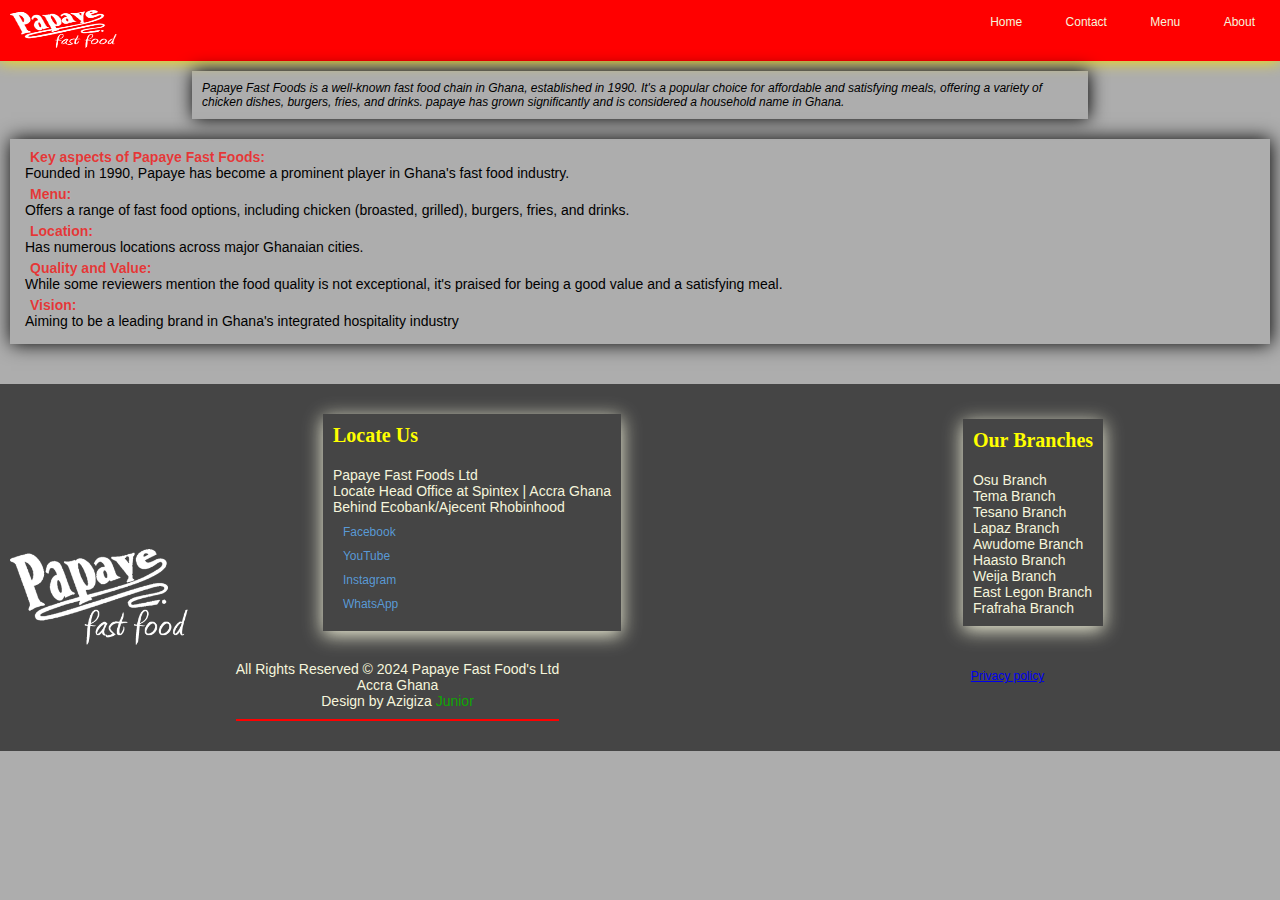
<file: about.html>
<!DOCTYPE html>
<html lang="en">
<head>
    <meta charset="UTF-8">
    <meta name="viewport" content="width=device-width, initial-scale=1.0">
    <title>About Us</title>
    <link rel="stylesheet" href="styles.css">
</head>
<body>
    <header>
        <div class="head-image">
            <img src="w-logo.png" alt="papaye Fast Food">
        </div>
        <div class="navigate">
            <ul>
                <li><a href="index.html">Home</a></li>
                <li><a href="contact.html">Contact</a></li>
                <li><a href="#Menu">Menu</a>
                <ul class="dropdn">
                    <li><a href="rice.html">Rice</a></li>
                    <li><a href="burgger.html">Burgger</a></li>
                    <li><a href="chiken.html">Chiken</a></li>
                    <li><a href="drinks.html">Drinks</a></li>
                    <li><a href="fish.html">Fish</a></li>
                    <li><a href="chips.html">Chips</a></li>
                </ul>
                </li>
                <li><a href="about.html">About</a></li>
                </ul>
                </li>
            </ul>
        </div>
        <!-- <div class="search">
            <input type="search" name="search" id="search">
            <button>Search</button>
        </div> -->
    </header>

     <!--<div class="hero">
        <div class="hero-container">
            <h1>Papaye Fast Food Ltd</h1>
        <p>Ghana's Total Food Care Company</p>
        <button><a href="form.html">Get Intouch</a></button>
        </div>
    </div>-->

<div class="homepage">
    <div class="home-contn">
        <i>Papaye Fast Foods is a well-known fast food chain in Ghana, established in 1990. 
        It's a popular choice for affordable and satisfying meals, offering a variety of chicken dishes, 
        burgers, fries, and drinks. papaye
         has grown significantly and is considered a household name in Ghana. </div>
        </i> 
</div>
   
    <div class="home-contn">
    <b>Key aspects of Papaye Fast Foods:</b>
    <p>Founded in 1990, Papaye has become a prominent player in Ghana's fast food industry. </p>
    <b>Menu:</b>
    <p>Offers a range of fast food options, including chicken (broasted, grilled), burgers, fries, and drinks. </p>
    <b>Location:</b>
    <p>Has numerous locations across major Ghanaian cities. </p>
    <b>Quality and Value:</b>
    <p>While some reviewers mention the food quality is not exceptional, it's praised for being a good value and a satisfying meal. </p>
    <b>Vision:</b>
    <p>Aiming to be a leading brand in Ghana's integrated hospitality industry</p>
</div>
</div>










    <footer>
        <div class="footer-container">
            <h3>Locate Us</h3>
            <p>Papaye Fast Foods Ltd </p>
                <p>Locate Head Office at Spintex | Accra Ghana</p>
                <p>Behind Ecobank/Ajecent Rhobinhood</p>
                <div class="social-links">
                    <li><a href="#">Facebook</a></li>
                    <li><a href="#">YouTube</a></li>
                    <li><a href="#">Instagram</a></li>
                    <li><a href="#">WhatsApp</a></li>
                </div>
        </div>
       
        <div class="footer-container">
            <h3>Our Branches</h3>
                <p>Osu Branch </p>
                <p>Tema Branch</p>
                <p>Tesano Branch</p>
                <p>Lapaz Branch</p>
                <p>Awudome Branch</p>
                <p>Haasto Branch</p>
                <p>Weija Branch</p>
                <p>East Legon Branch</p>
                <p>Frafraha Branch</p>
        </div>
        <div class="foot-img">
            <img src="w-logo.png" alt="papaye Fast Food">
        </div>
        
        <div class="foot-cont">
            <center>
            <p>All Rights Reserved &copy; 2024 Papaye Fast Food's Ltd</p>
            <p>Accra Ghana</p>
            <p>Design by Azigiza <span>Junior</span> </p>
        </center>
        </div>

        <div class="privacy">
            <a href="privacy.html">Privacy policy</a>
        </div>
    </footer>
    </footer>




</body>
</html>
</file>
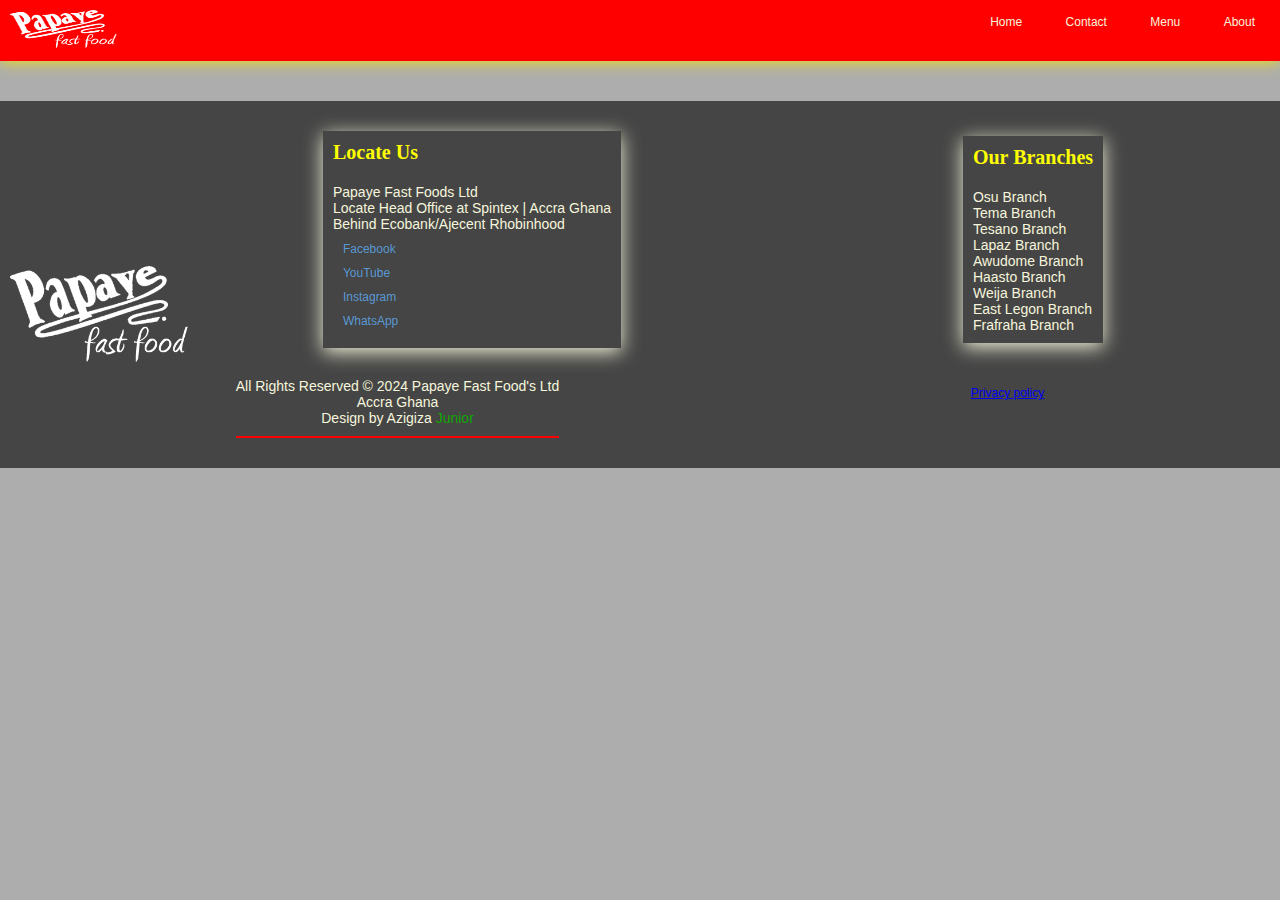
<file: burgger.html>
<!DOCTYPE html>
<html lang="en">
<head>
    <meta charset="UTF-8">
    <meta name="viewport" content="width=device-width, initial-scale=1.0">
    <title>Papaye Fast Food</title>
    <link rel="stylesheet" href="styles.css">
</head>
<body>
    <header>
        <div class="head-image">
            <img src="w-logo.png" alt="papaye Fast Food">
        </div>
        <div class="navigate">
            <ul>
                <li><a href="index.html">Home</a></li>
                <li><a href="contact.html">Contact</a></li>
                <li><a href="#Menu">Menu</a>
                <ul class="dropdn">
                    <li><a href="rice.html">Rice</a></li>
                    <li><a href="burgger.html">Burgger</a></li>
                    <li><a href="chiken.html">Chiken</a></li>
                    <li><a href="drinks.html">Drinks</a></li>
                    <li><a href="fish.html">Fish</a></li>
                    <li><a href="chips.html">Chips</a></li>
                </ul>
                </li>
                <li><a href="about.html">About</a></li>
            </ul>
        </div>
        <!-- <div class="search">
            <input type="search" name="search" id="search">
            <button>Search</button>
        </div> -->
    </header>

   <!-- <div class="hero">
        <div class="hero-container">
            <h1>Papaye Fast Food Ltd</h1>
        <p>Ghana's Total Food Care Company</p>
        <button><a href="form.html">Get Intouch</a></button>
        </div>
    </div>-->










    <footer>
        <div class="footer-container">
            <h3>Locate Us</h3>
            <p>Papaye Fast Foods Ltd </p>
                <p>Locate Head Office at Spintex | Accra Ghana</p>
                <p>Behind Ecobank/Ajecent Rhobinhood</p>
                <div class="social-links">
                    <li><a href="#">Facebook</a></li>
                    <li><a href="#">YouTube</a></li>
                    <li><a href="#">Instagram</a></li>
                    <li><a href="#">WhatsApp</a></li>
                </div>
        </div>
       
        <div class="footer-container">
            <h3>Our Branches</h3>
                <p>Osu Branch </p>
                <p>Tema Branch</p>
                <p>Tesano Branch</p>
                <p>Lapaz Branch</p>
                <p>Awudome Branch</p>
                <p>Haasto Branch</p>
                <p>Weija Branch</p>
                <p>East Legon Branch</p>
                <p>Frafraha Branch</p>
        </div>
        <div class="foot-img">
            <img src="w-logo.png" alt="papaye Fast Food">
        </div>
        
        <div class="foot-cont">
            <center>
            <p>All Rights Reserved &copy; 2024 Papaye Fast Food's Ltd</p>
            <p>Accra Ghana</p>
            <p>Design by Azigiza <span>Junior</span> </p>
        </center>
        </div>

        <div class="privacy">
            <a href="privacy.html">Privacy policy</a>
        </div>
    </footer>
    </footer>




</body>
</html>
</file>
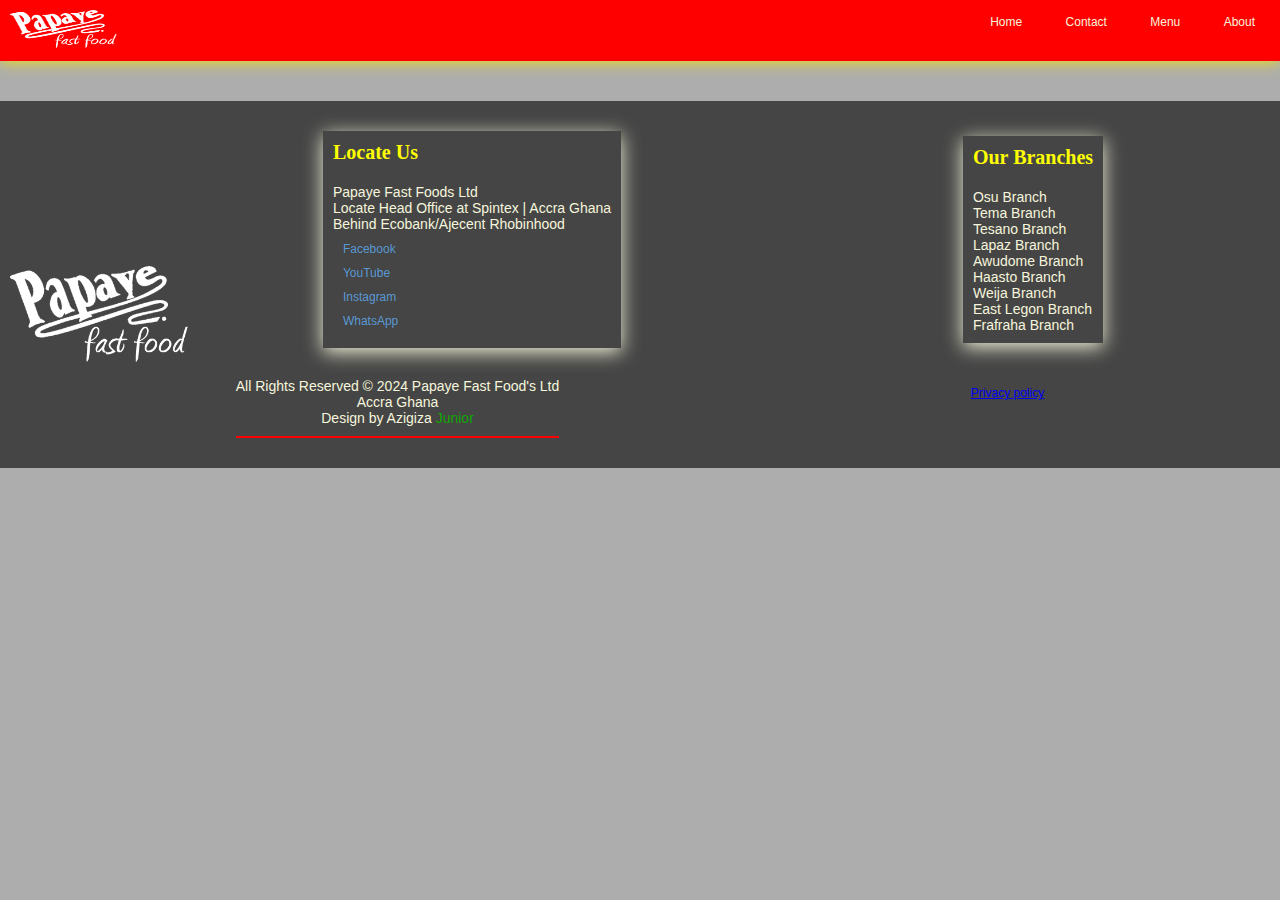
<file: chiken.html>
<!DOCTYPE html>
<html lang="en">
<head>
    <meta charset="UTF-8">
    <meta name="viewport" content="width=device-width, initial-scale=1.0">
    <title>Chiken papaye</title>
     <link rel="stylesheet" href="styles.css">
</head>
<body>
    <header>
        <div class="head-image">
            <img src="w-logo.png" alt="papaye Fast Food">
        </div>
        <div class="navigate">
            <ul>
                <li><a href="index.html">Home</a></li>
                <li><a href="contact.html">Contact</a></li>
                <li><a href="#Menu">Menu</a>
                <ul class="dropdn">
                    <li><a href="rice.html">Rice</a></li>
                    <li><a href="burgger.html">Burgger</a></li>
                    <li><a href="chiken.html">Chiken</a></li>
                    <li><a href="drinks.html">Drinks</a></li>
                    <li><a href="fish.html">Fish</a></li>
                    <li><a href="chips.html">Chips</a></li>
                </ul>
                </li>
                <li><a href="about.htm">About</a></li>
                </ul>
                </li>
            </ul>
        </div>
        <!-- <div class="search">
            <input type="search" name="search" id="search">
            <button>Search</button>
        </div> -->
    </header>

   <!-- <div class="hero">
        <div class="hero-container">
            <h1>Papaye Fast Food Ltd</h1>
        <p>Ghana's Total Food Care Company</p>
        <button><a href="form.html">Get Intouch</a></button>
        </div>
    </div>-->














    <footer>
        <div class="footer-container">
            <h3>Locate Us</h3>
            <p>Papaye Fast Foods Ltd </p>
                <p>Locate Head Office at Spintex | Accra Ghana</p>
                <p>Behind Ecobank/Ajecent Rhobinhood</p>
                <div class="social-links">
                    <li><a href="#">Facebook</a></li>
                    <li><a href="#">YouTube</a></li>
                    <li><a href="#">Instagram</a></li>
                    <li><a href="#">WhatsApp</a></li>
                </div>
        </div>
       
        <div class="footer-container">
            <h3>Our Branches</h3>
                <p>Osu Branch </p>
                <p>Tema Branch</p>
                <p>Tesano Branch</p>
                <p>Lapaz Branch</p>
                <p>Awudome Branch</p>
                <p>Haasto Branch</p>
                <p>Weija Branch</p>
                <p>East Legon Branch</p>
                <p>Frafraha Branch</p>
        </div>
        <div class="foot-img">
            <img src="w-logo.png" alt="papaye Fast Food">
        </div>
        
        <div class="foot-cont">
            <center>
            <p>All Rights Reserved &copy; 2024 Papaye Fast Food's Ltd</p>
            <p>Accra Ghana</p>
            <p>Design by Azigiza <span>Junior</span> </p>
        </center>
        </div>

        <div class="privacy">
            <a href="privacy.html">Privacy policy</a>
        </div>
    </footer>
    </footer>
</body>
</html>
</file>
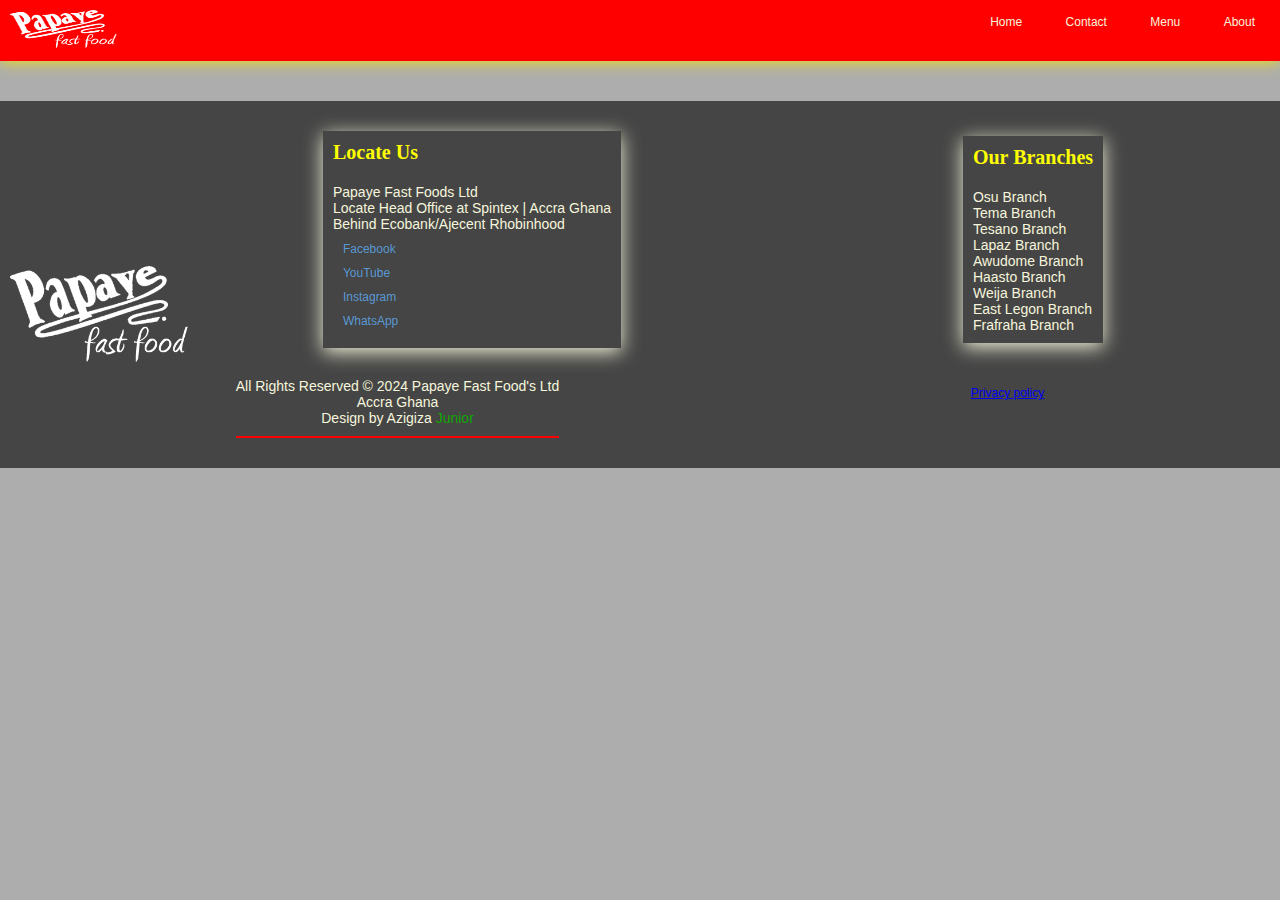
<file: chips.html>
<!DOCTYPE html>
<html lang="en">
<head>
    <meta charset="UTF-8">
    <meta name="viewport" content="width=device-width, initial-scale=1.0">
    <title>Chips papaye fast food</title>
    <link rel="stylesheet" href="styles.css">
</head>
<body>
    <header>
        <div class="head-image">
            <img src="w-logo.png" alt="papaye Fast Food">
        </div>
        <div class="navigate">
            <ul>
                <li><a href="index.html">Home</a></li>
                <li><a href="contact.html">Contact</a></li>
                <li><a href="#Menu">Menu</a>
                <ul class="dropdn">
                    <li><a href="rice.html">Rice</a></li>
                    <li><a href="burgger.html">Burgger</a></li>
                    <li><a href="chiken.html">Chiken</a></li>
                    <li><a href="drinks.html">Drinks</a></li>
                    <li><a href="fish.html">Fish</a></li>
                    <li><a href="chips.html">Chips</a></li>
                </ul>
                </li>
                <li><a href="about.html">About</a></li>
            </ul>
        </div>
        <!-- <div class="search">
            <input type="search" name="search" id="search">
            <button>Search</button>
        </div> -->
    </header>

    <!--<div class="hero">
        <div class="hero-container">
            <h1>Papaye Fast Food Ltd</h1>
        <p>Ghana's Total Food Care Company</p>
        <button><a href="form.html">Get Intouch</a></button>
        </div>
    </div> -->

















    <footer>
        <div class="footer-container">
            <h3>Locate Us</h3>
            <p>Papaye Fast Foods Ltd </p>
                <p>Locate Head Office at Spintex | Accra Ghana</p>
                <p>Behind Ecobank/Ajecent Rhobinhood</p>
                <div class="social-links">
                    <li><a href="#">Facebook</a></li>
                    <li><a href="#">YouTube</a></li>
                    <li><a href="#">Instagram</a></li>
                    <li><a href="#">WhatsApp</a></li>
                </div>
        </div>
       
        <div class="footer-container">
            <h3>Our Branches</h3>
                <p>Osu Branch </p>
                <p>Tema Branch</p>
                <p>Tesano Branch</p>
                <p>Lapaz Branch</p>
                <p>Awudome Branch</p>
                <p>Haasto Branch</p>
                <p>Weija Branch</p>
                <p>East Legon Branch</p>
                <p>Frafraha Branch</p>
        </div>
        <div class="foot-img">
            <img src="w-logo.png" alt="papaye Fast Food">
        </div>
        
        <div class="foot-cont">
            <center>
            <p>All Rights Reserved &copy; 2024 Papaye Fast Food's Ltd</p>
            <p>Accra Ghana</p>
            <p>Design by Azigiza <span>Junior</span> </p>
        </center>
        </div>

        <div class="privacy">
            <a href="privacy.html">Privacy policy</a>
        </div>
    </footer>
    </footer> 
</body>
</html>
</file>
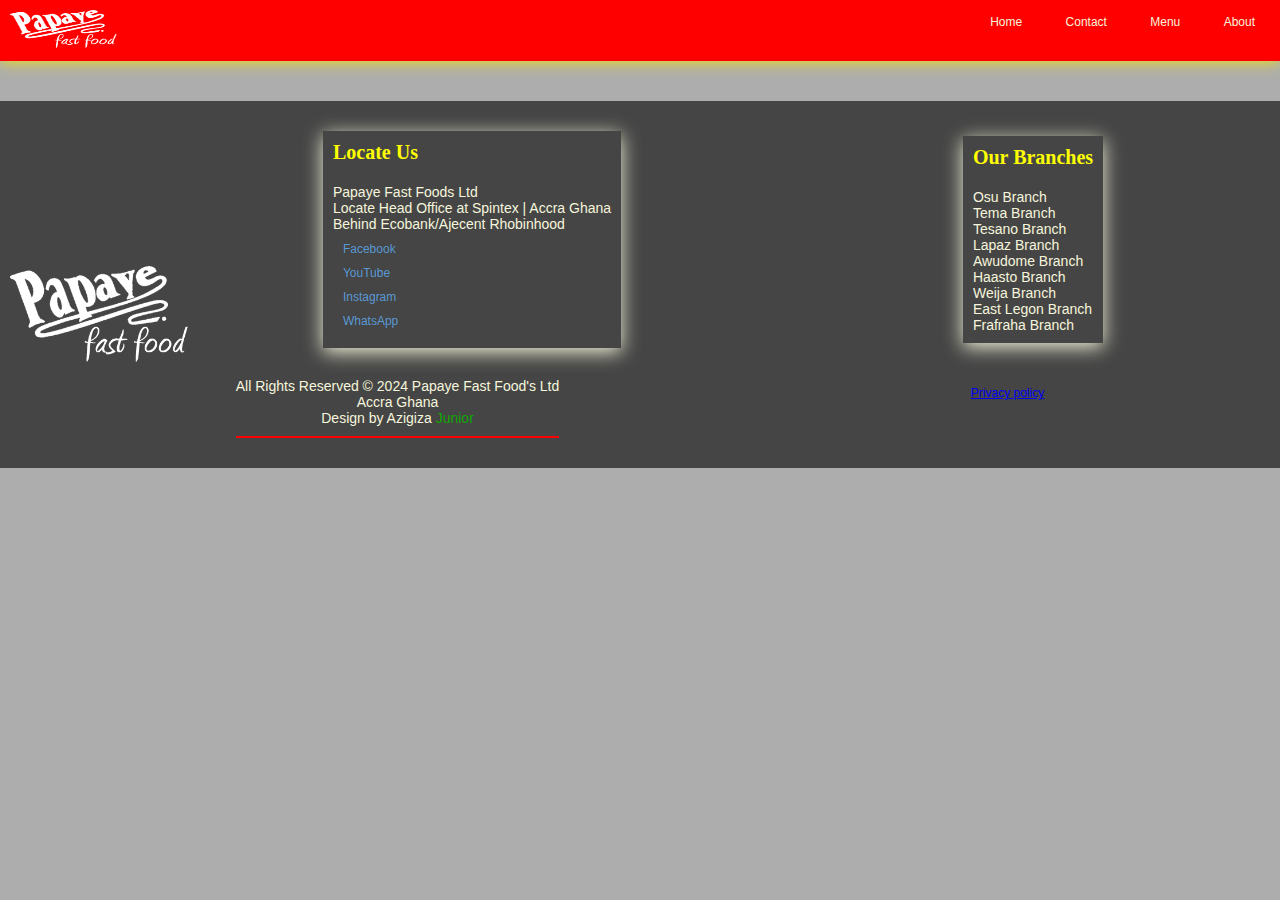
<file: drinks.html>
<!DOCTYPE html>
<html lang="en">
<head>
    <meta charset="UTF-8">
    <meta name="viewport" content="width=device-width, initial-scale=1.0">
    <title>Drinks papaye</title>
    <link rel="stylesheet" href="styles.css">
</head>
<body>
    <header>
        <div class="head-image">
            <img src="w-logo.png" alt="papaye Fast Food">
        </div>
        <div class="navigate">
            <ul>
                <li><a href="index.html">Home</a></li>
                <li><a href="contact.html">Contact</a></li>
                <li><a href="#Menu">Menu</a>
                <ul class="dropdn">
                    <li><a href="rice.html">Rice</a></li>
                    <li><a href="burgger.html">Burgger</a></li>
                    <li><a href="chiken.html">Chiken</a></li>
                    <li><a href="drinks.html">Drinks</a></li>
                    <li><a href="fish.html">Fish</a></li>
                    <li><a href="chips.html">Chips</a></li>
                </ul>
                </li>
                <li><a href="about.html">About</a></li>
            </ul>
        </div>
        <!-- <div class="search">
            <input type="search" name="search" id="search">
            <button>Search</button>
        </div> -->
    </header>

  <!--  <div class="hero">
        <div class="hero-container">
            <h1>Papaye Fast Food Ltd</h1>
        <p>Ghana's Total Food Care Company</p>
        <button><a href="form.html">Get Intouch</a></button>
        </div>
    </div> -->

    <footer>
        <div class="footer-container">
            <h3>Locate Us</h3>
            <p>Papaye Fast Foods Ltd </p>
                <p>Locate Head Office at Spintex | Accra Ghana</p>
                <p>Behind Ecobank/Ajecent Rhobinhood</p>
                <div class="social-links">
                    <li><a href="#">Facebook</a></li>
                    <li><a href="#">YouTube</a></li>
                    <li><a href="#">Instagram</a></li>
                    <li><a href="#">WhatsApp</a></li>
                </div>
        </div>
       
        <div class="footer-container">
            <h3>Our Branches</h3>
                <p>Osu Branch </p>
                <p>Tema Branch</p>
                <p>Tesano Branch</p>
                <p>Lapaz Branch</p>
                <p>Awudome Branch</p>
                <p>Haasto Branch</p>
                <p>Weija Branch</p>
                <p>East Legon Branch</p>
                <p>Frafraha Branch</p>
        </div>
        <div class="foot-img">
            <img src="w-logo.png" alt="papaye Fast Food">
        </div>
        
        <div class="foot-cont">
            <center>
            <p>All Rights Reserved &copy; 2024 Papaye Fast Food's Ltd</p>
            <p>Accra Ghana</p>
            <p>Design by Azigiza <span>Junior</span> </p>
        </center>
        </div>

        <div class="privacy">
            <a href="privacy.html">Privacy policy</a>
        </div>
    </footer>
    </footer>
</body>
</html>
</file>
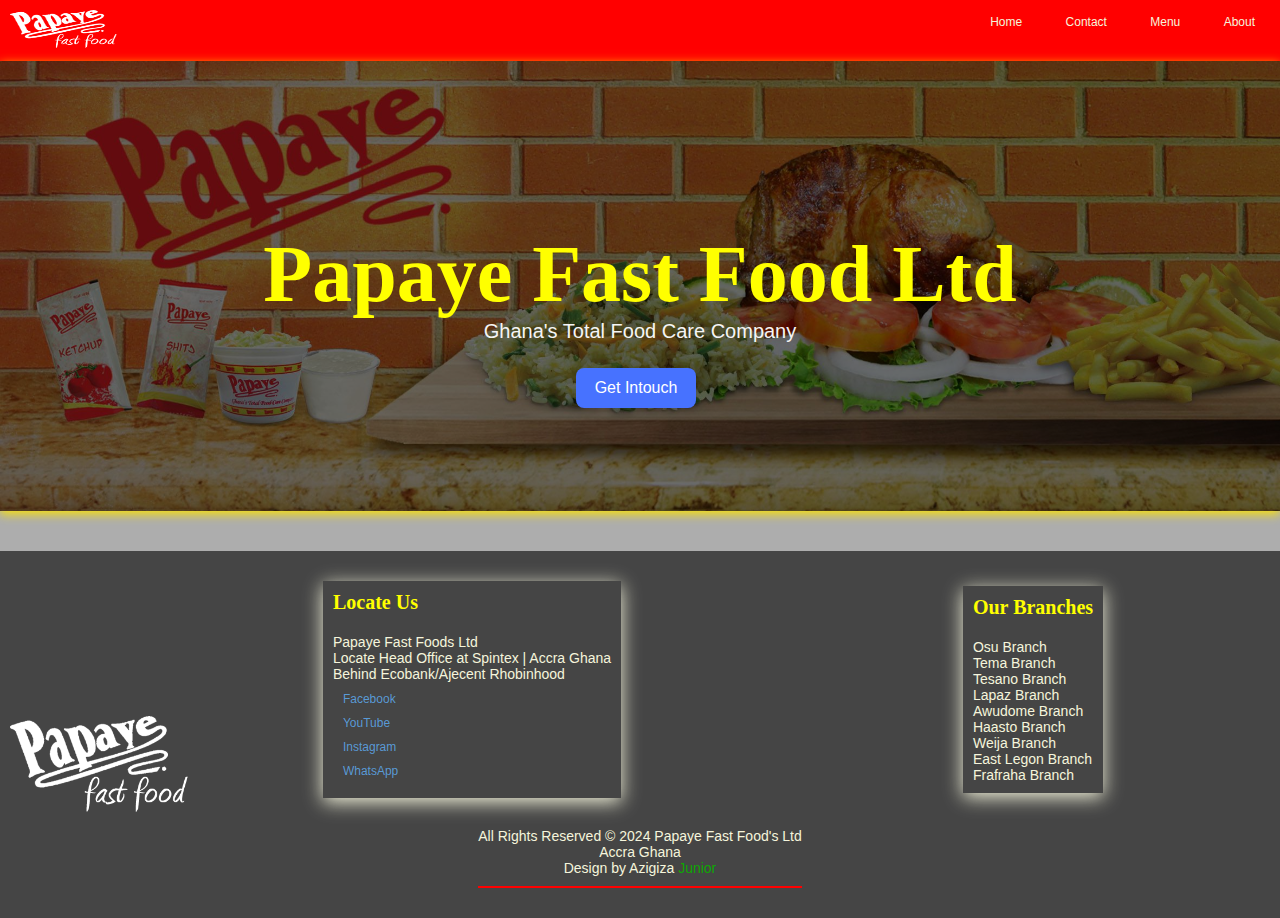
<file: fish.html>
<!DOCTYPE html>
<html lang="en">
<head>
    <meta charset="UTF-8">
    <meta name="viewport" content="width=device-width, initial-scale=1.0">
    <title>Fish papaye</title>
   <link rel="stylesheet" href="styles.css">
</head>
<body>
    <header>
        <div class="head-image">
            <img src="w-logo.png" alt="papaye Fast Food">
        </div>
        <div class="navigate">
            <ul>
                <li><a href="index.html">Home</a></li>
                <li><a href="contact.html">Contact</a></li>
                <li><a href="#Menu">Menu</a>
                <ul class="dropdn">
                    <li><a href="rice.html">Rice</a></li>
                    <li><a href="burgger.html">Burgger</a></li>
                    <li><a href="chiken.html">Chiken</a></li>
                    <li><a href="drinks.html">Drinks</a></li>
                    <li><a href="fish.html">Fish</a></li>
                    <li><a href="chips.html">Chips</a></li>
                </ul>
                </li>
                <li><a href="about.html">About</a></li>
            </ul>
        </div>
        <!-- <div class="search">
            <input type="search" name="search" id="search">
            <button>Search</button>
        </div> -->
    </header>

    <div class="hero">
        <div class="hero-container">
            <h1>Papaye Fast Food Ltd</h1>
        <p>Ghana's Total Food Care Company</p>
        <button><a href="form.html">Get Intouch</a></button>
        </div>
    </div>














    <footer>
        <div class="footer-container">
            <h3>Locate Us</h3>
            <p>Papaye Fast Foods Ltd </p>
                <p>Locate Head Office at Spintex | Accra Ghana</p>
                <p>Behind Ecobank/Ajecent Rhobinhood</p>
                <div class="social-links">
                    <li><a href="#">Facebook</a></li>
                    <li><a href="#">YouTube</a></li>
                    <li><a href="#">Instagram</a></li>
                    <li><a href="#">WhatsApp</a></li>
                </div>
        </div>
       
        <div class="footer-container">
            <h3>Our Branches</h3>
                <p>Osu Branch </p>
                <p>Tema Branch</p>
                <p>Tesano Branch</p>
                <p>Lapaz Branch</p>
                <p>Awudome Branch</p>
                <p>Haasto Branch</p>
                <p>Weija Branch</p>
                <p>East Legon Branch</p>
                <p>Frafraha Branch</p>
        </div>
        <div class="foot-img">
            <img src="w-logo.png" alt="papaye Fast Food">
        </div>
        
        <div class="foot-cont">
            <center>
            <p>All Rights Reserved &copy; 2024 Papaye Fast Food's Ltd</p>
            <p>Accra Ghana</p>
            <p>Design by Azigiza <span>Junior</span> </p>
        </center>
        </div>
    </footer>
</body>
</html>
</file>
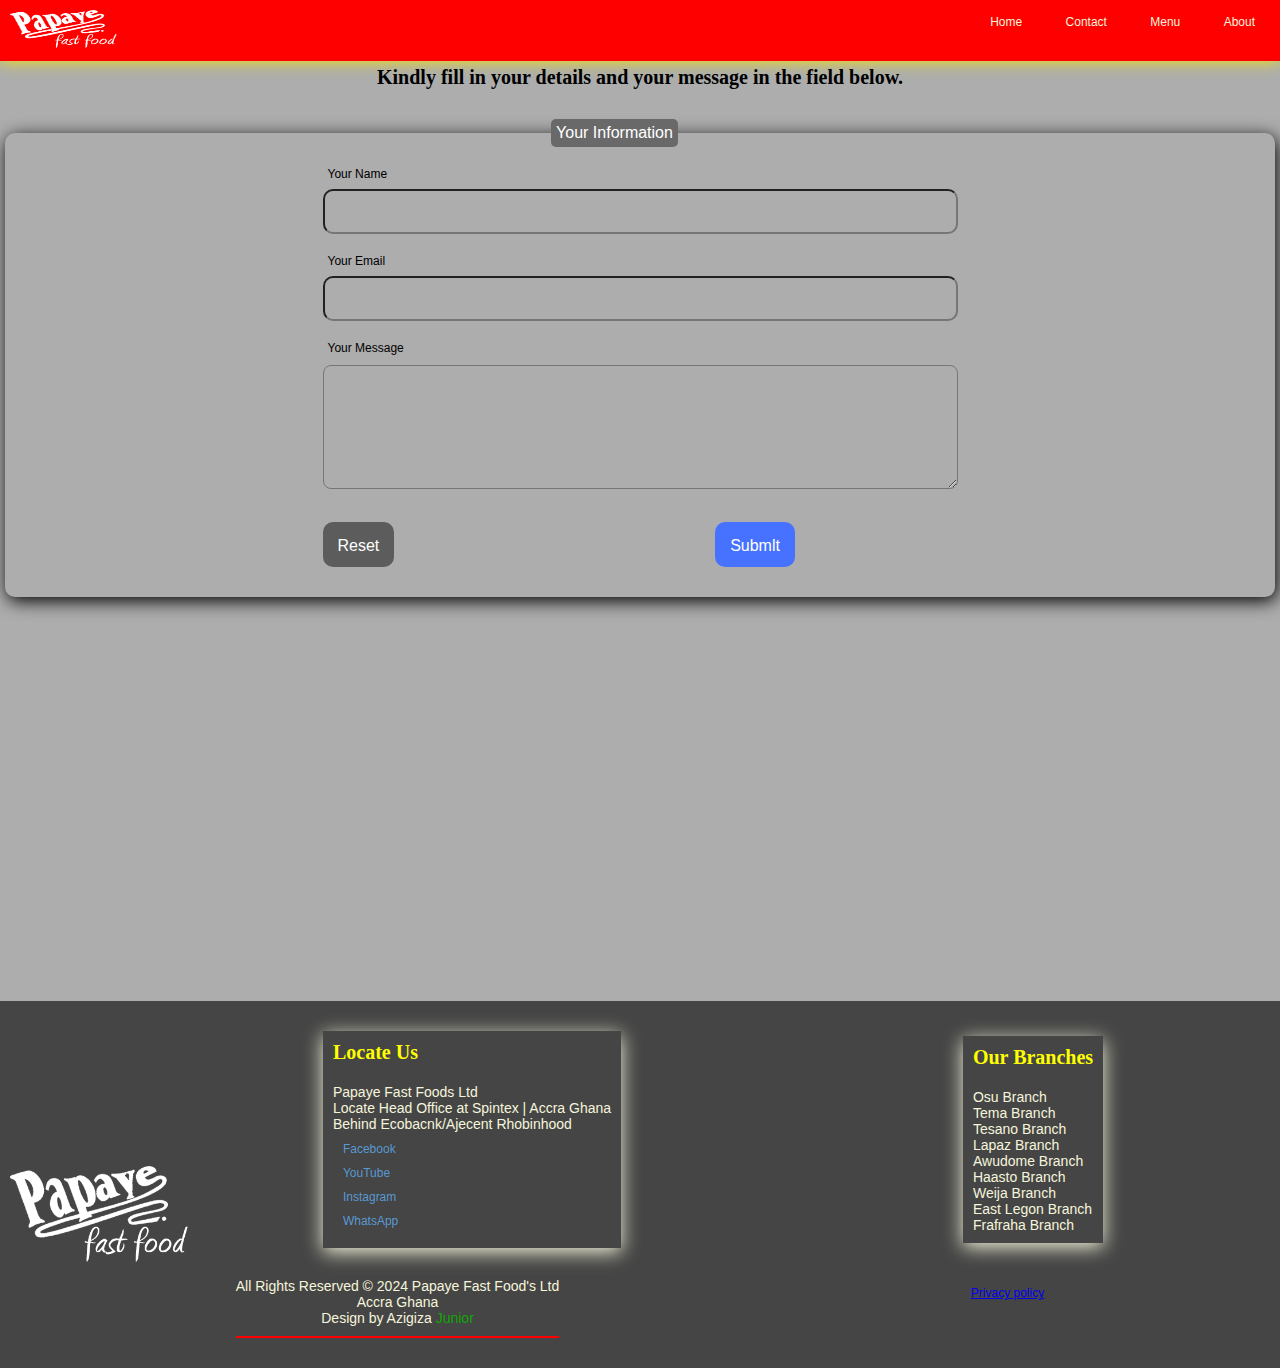
<file: form.html>
<!DOCTYPE html>
<html lang="en">
<head>
    <meta charset="UTF-8">
    <meta name="viewport" content="width=device-width, initial-scale=1.0">
    <title>Form</title>
    <link rel="stylesheet" href="styles.css">
</head>
<body>
    <header>
        <div class="head-image">
            <img src="w-logo.png" alt="papaye Fast Food">
        </div>
        <div class="navigate">
            <ul>
                <li><a href="index.html">Home</a></li>
                <li><a href="contact.html">Contact</a></li>
                <li><a href="#Menu">Menu</a>
                <ul class="dropdn">
                    <li><a href="rice-page.html">Rice</a></li>
                    <li><a href="burgger.html">Burgger</a></li>
                    <li><a href="ckiken.html">Chiken</a></li>
                    <li><a href="drinks.html">Drinks</a></li>
                    <li><a href="fish-page.html">Fish</a></li>
                    <li><a href="chips-page.html">Chips</a></li>
                </ul>
                </li>
                <li><a href="about.html">About</a></li>
            </ul>
        </div>
        <!-- <div class="search">
            <input type="search" name="search" id="search">
            <button>Search</button>
        </div> -->
    </header>

    <section class="form-section">
        <h1>Kindly fill in your details and your message in the field below.</h1>
        <fieldset>
            <legend>Your Information</legend>
            <form action="https://formsubmit.co/sugriaaziz@gmail.com" method="post">
                <label for="your-name">Your Name</label><br>
                <input type="text" id="your-name" required><br>
                <label for="email">Your Email</label><br>
                <input type="email" name="email" id="email"><br>
                <label for="message">Your Message</label><br>
                <textarea name="message" id="message" cols="40" rows="7"></textarea><br>
                <button class="btn2" type="reset">Reset</button>
                <button type="submit">Submlt</button>

            </form>
        </fieldset>
    </section>



    <footer>
        <div class="footer-container">
            <h3>Locate Us</h3>
            <p>Papaye Fast Foods Ltd </p>
                <p>Locate Head Office at Spintex | Accra Ghana</p>
                <p>Behind Ecobacnk/Ajecent Rhobinhood</p>
                <div class="social-links">
                    <li><a href="#">Facebook</a></li>
                    <li><a href="#">YouTube</a></li>
                    <li><a href="#">Instagram</a></li>
                    <li><a href="#">WhatsApp</a></li>
                </div>
        </div>
       
        <div class="footer-container">
            <h3>Our Branches</h3>
                <p>Osu Branch </p>
                <p>Tema Branch</p>
                <p>Tesano Branch</p>
                <p>Lapaz Branch</p>
                <p>Awudome Branch</p>
                <p>Haasto Branch</p>
                <p>Weija Branch</p>
                <p>East Legon Branch</p>
                <p>Frafraha Branch</p>
        </div>
        <div class="foot-img">
            <img src="w-logo.png" alt="papaye Fast Food">
        </div>
        
        <div class="foot-cont">
            <center>
            <p>All Rights Reserved &copy; 2024 Papaye Fast Food's Ltd</p>
            <p>Accra Ghana</p>
            <p>Design by Azigiza <span>Junior</span> </p>
        </center>
        </div>

        <div class="privacy">
            <a href="privacy.html">Privacy policy</a>
        </div>
    </footer>
    </footer>




</body>
</html>
</file>
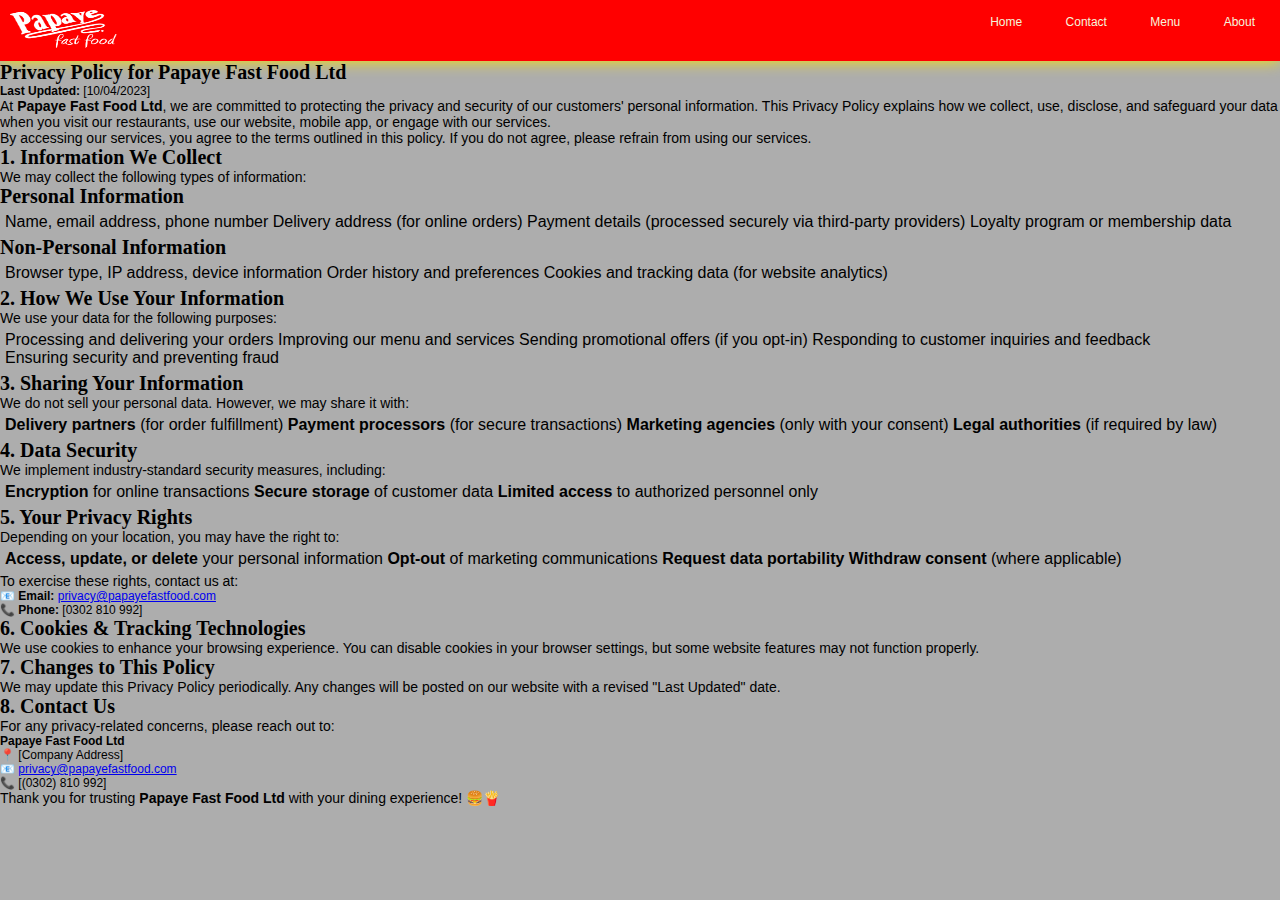
<file: privacy.html>
<!DOCTYPE html>
<html lang="en">
<head>
    <meta charset="UTF-8">
    <meta name="viewport" content="width=device-width, initial-scale=1.0">
    <title>Privacy Policy - Papaye Fast Food Ltd</title>
    <link rel="stylesheet" href="styles.css">
</head>
<body>

     <header>
        <div class="head-image">
            <img src="w-logo.png" alt="papaye Fast Food">
        </div>
        <div class="navigate">
            <ul>
                <li><a href="index.html">Home</a></li>
                <li><a href="contact.html">Contact</a></li>
                <li><a href="#Menu">Menu</a>
                <ul class="dropdn">
                    <li><a href="rice.html">Rice</a></li>
                    <li><a href="burgger.html">Burgger</a></li>
                    <li><a href="chiken.html">Chiken</a></li>
                    <li><a href="drinks.html">Drinks</a></li>
                    <li><a href="fish.html">Fish</a></li>
                    <li><a href="chips.html">Chips</a></li>
                </ul>
                </li>
                <li><a href="about.html">About</a></li>
            </ul>
        </div>
        <!-- <div class="search">
            <input type="search" name="search" id="search">
            <button>Search</button>
        </div> -->
    </header>

  <!--  <div class="hero">
        <div class="hero-container">
            <h1>Papaye Fast Food Ltd</h1>
        <p>Ghana's Total Food Care Company</p>
        <button><a href="form.html">Get Intouch</a></button>
        </div>
    </div> -->
    
    <div class="privacy-body">        
    <h1>Privacy Policy for Papaye Fast Food Ltd</h1>
    <div class="last updated"><strong>Last Updated:</strong> [10/04/2023]</div>

    <p>At <strong>Papaye Fast Food Ltd</strong>, we are committed to protecting the privacy and security of our customers' personal information. This Privacy Policy explains how we collect, use, disclose, and safeguard your data when you visit our restaurants, use our website, mobile app, or engage with our services.</p>

    <p>By accessing our services, you agree to the terms outlined in this policy. If you do not agree, please refrain from using our services.</p>

    <h2>1. Information We Collect</h2>
    <p>We may collect the following types of information:</p>

    <h3>Personal Information</h3>
    <ul>
        <li>Name, email address, phone number</li>
        <li>Delivery address (for online orders)</li>
        <li>Payment details (processed securely via third-party providers)</li>
        <li>Loyalty program or membership data</li>
    </ul>

    <h3>Non-Personal Information</h3>
    <ul>
        <li>Browser type, IP address, device information</li>
        <li>Order history and preferences</li>
        <li>Cookies and tracking data (for website analytics)</li>
    </ul>

    <h2>2. How We Use Your Information</h2>
    <p>We use your data for the following purposes:</p>
    <ul>
        <li>Processing and delivering your orders</li>
        <li>Improving our menu and services</li>
        <li>Sending promotional offers (if you opt-in)</li>
        <li>Responding to customer inquiries and feedback</li>
        <li>Ensuring security and preventing fraud</li>
    </ul>

    <h2>3. Sharing Your Information</h2>
    <p>We do not sell your personal data. However, we may share it with:</p>
    <ul>
        <li><strong>Delivery partners</strong> (for order fulfillment)</li>
        <li><strong>Payment processors</strong> (for secure transactions)</li>
        <li><strong>Marketing agencies</strong> (only with your consent)</li>
        <li><strong>Legal authorities</strong> (if required by law)</li>
    </ul>

    <h2>4. Data Security</h2>
    <p>We implement industry-standard security measures, including:</p>
    <ul>
        <li><strong>Encryption</strong> for online transactions</li>
        <li><strong>Secure storage</strong> of customer data</li>
        <li><strong>Limited access</strong> to authorized personnel only</li>
    </ul>

    <h2>5. Your Privacy Rights</h2>
    <p>Depending on your location, you may have the right to:</p>
    <ul>
        <li><strong>Access, update, or delete</strong> your personal information</li>
        <li><strong>Opt-out</strong> of marketing communications</li>
        <li><strong>Request data portability</strong></li>
        <li><strong>Withdraw consent</strong> (where applicable)</li>
    </ul>
    <p>To exercise these rights, contact us at:</p>
    <div class="contact-info">
        📧 <strong>Email:</strong> <a href="mailto:privacy@papayefastfood.com">privacy@papayefastfood.com</a><br>
        📞 <strong>Phone:</strong> [0302 810 992]
    </div>

    <h2>6. Cookies & Tracking Technologies</h2>
    <p>We use cookies to enhance your browsing experience. You can disable cookies in your browser settings, but some website features may not function properly.</p>

    <h2>7. Changes to This Policy</h2>
    <p>We may update this Privacy Policy periodically. Any changes will be posted on our website with a revised "Last Updated" date.</p>

    <h2>8. Contact Us</h2>
    <p>For any privacy-related concerns, please reach out to:</p>
    <div class="contact-info">
        <strong>Papaye Fast Food Ltd</strong><br>
        📍 [Company Address]<br>
        📧 <a href="mailto:privacy@papayefastfood.com">privacy@papayefastfood.com</a><br>
        📞 [(0302) 810 992]
    </div>

    <p>Thank you for trusting <strong>Papaye Fast Food Ltd</strong> with your dining experience! 🍔🍟</p>
    </div>
</body>
</html>
</file>
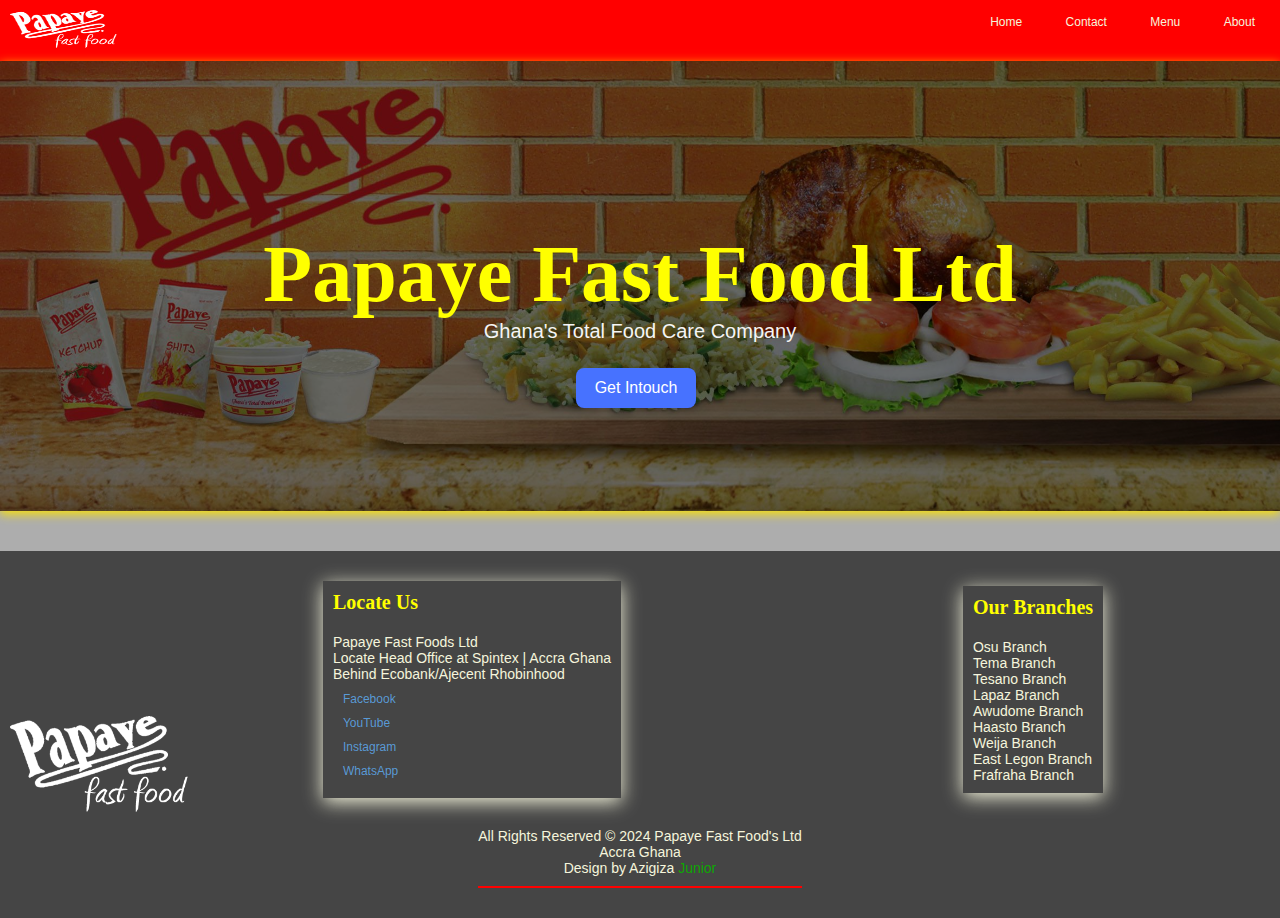
<file: rice.html>
<!DOCTYPE html>
<html lang="en">
<head>
    <meta charset="UTF-8">
    <meta name="viewport" content="width=device-width, initial-scale=1.0">
    <title>Rice papaye</title>
   <link rel="stylesheet" href="styles.css">
</head>
<body>
    <header>
        <div class="head-image">
            <img src="w-logo.png" alt="papaye Fast Food">
        </div>
        <div class="navigate">
            <ul>
                <li><a href="index.html">Home</a></li>
                <li><a href="contact.html">Contact</a></li>
                <li><a href="#Menu">Menu</a>
                <ul class="dropdn">
                    <li><a href="rice.html">Rice</a></li>
                    <li><a href="burgger.html">Burgger</a></li>
                    <li><a href="chiken.html">Chiken</a></li>
                    <li><a href="drinks.html">Drinks</a></li>
                    <li><a href="fish.html">Fish</a></li>
                    <li><a href="chips.html">Chips</a></li>
                </ul>
                </li>
                <li><a href="about.html">About</a></li>
            </ul>
        </div>
        <!-- <div class="search">
            <input type="search" name="search" id="search">
            <button>Search</button>
        </div> -->
    </header>

    <div class="hero">
        <div class="hero-container">
            <h1>Papaye Fast Food Ltd</h1>
        <p>Ghana's Total Food Care Company</p>
        <button><a href="form.html">Get Intouch</a></button>
        </div>
    </div>

    <section class="r-section">
        <div class="r-wrapper">
            <div class="r-content">
                
            </div>
        </div>
    </section>














    <footer>
        <div class="footer-container">
            <h3>Locate Us</h3>
            <p>Papaye Fast Foods Ltd </p>
                <p>Locate Head Office at Spintex | Accra Ghana</p>
                <p>Behind Ecobank/Ajecent Rhobinhood</p>
                <div class="social-links">
                    <li><a href="#">Facebook</a></li>
                    <li><a href="#">YouTube</a></li>
                    <li><a href="#">Instagram</a></li>
                    <li><a href="#">WhatsApp</a></li>
                </div>
        </div>
       
        <div class="footer-container">
            <h3>Our Branches</h3>
                <p>Osu Branch </p>
                <p>Tema Branch</p>
                <p>Tesano Branch</p>
                <p>Lapaz Branch</p>
                <p>Awudome Branch</p>
                <p>Haasto Branch</p>
                <p>Weija Branch</p>
                <p>East Legon Branch</p>
                <p>Frafraha Branch</p>
        </div>
        <div class="foot-img">
            <img src="w-logo.png" alt="papaye Fast Food">
        </div>
        
        <div class="foot-cont">
            <center>
            <p>All Rights Reserved &copy; 2024 Papaye Fast Food's Ltd</p>
            <p>Accra Ghana</p>
            <p>Design by Azigiza <span>Junior</span> </p>
        </center>
        </div>
    </footer>
</body>
</html>
</file>
<file: styles.css>
*{
    padding: 0;
    margin: 0;
    box-sizing: border-box;
    font-family: sans-serif, arial, serif;
}

p{
    font-size: 14px;
    font-family: sans-serif, Arial, Helvetica, sans-serif;
}

h1, h2, h3{
    font-family: 'Times New Roman', Times, sans-serif;
    font-size: 20px;
}

body{
    background: #adadad;
    font-size: 12px;
}

header{
    display: flex;
    justify-content: space-between;
    background-color: red;
    width: 100%;
}
header:hover{
    box-shadow: 0  0 15px #fde400;
}

header img{
    margin: 10px;
    width: 120px;
    height: 38px;
}

.navigate ul{
    list-style: none;
    font-size: 12px;
}

ul li{
    display: inline-block;
    position: relative;
}

ul li a{
    display: block;
    text-decoration: none;
    padding: 10px 20px;
    color: beige;
    border-radius: 10px;
}

ul li a:hover{
    background-color: #30000098;
    box-shadow: 0  3px 15px #fde400;
    /* border-bottom: 1px solid #f5f5f5;
    border-top: 1px solid #f5f5f5; */
    transition: all 0.5s ease-in-out;
}

ul li ul.dropdn li{
    display: inline-block;
}

ul li ul.dropdn{
    position: absolute;
    width: 100%;
    display: none;
    text-align: center;
    background-color: #ff0000;
    overflow: hidden;
    z-index: 999;
    margin-top: auto;
}

ul li ul.dropdn a{
    width: 100%;
    padding: 10px 20px;
}

ul li:hover ul.dropdn{
    display: block;
}

/* Hero Section Start  */

.hero{
    position: relative;
    width:100%;
    height: 50vh;
    display: flex;
    flex-wrap: wrap;
    justify-content: center;
    align-items: center;
    background: url('logo-bg.jpg');
    background-position: center;
    background-size: cover;
    box-shadow: 0  3px 10px #fde400;
}

.hero::before{
    position: absolute;
    content: "";
    top: 0;
    left: 0;
    right: 0;
    bottom: 0;
    background:  rgba(0, 0, 0, 0.586);
    z-index: 1;
}

.hero-container{
    z-index: 1;
}

.hero-container h1{
    font-size: 5rem;
    color: yellow;
    font-style: 18px;
}

.hero-container h1:hover{
     box-shadow: 0  3px 15px #000000;
}

.hero-container p{
    text-align: center;
    color: #f5f5f5;
    font-size: 20px;
    font-weight: normal;
}

.hero button{
    position: absolute;
    left: 45%;
    margin-top: 25px;
    width: 120px;
    height: 40px;
    font-size: 16px;
    font-weight: normal;
    background-color: #4772ff;
    color: #ffffff;
    border: none;
    border-radius: 8px;
    cursor: pointer;
}

.hero-container a{
    text-decoration: none;
    color: #ffffff;
}

.hero-container button:hover{
    cursor: pointer;
    background: #4652ff;
}

/* Hero Section End  */

/* Home Start */
.home-container{
    display: flex;
    justify-content: center;
    flex-wrap: wrap;
    align-items: center;
    padding: 5px;
}

.home-content{
    flex: 0 0 48%;
    margin: 5px;
    padding: 0;
    margin-left: 5px
}

.home-content h1,b{
    color: rgba(255, 0, 0, 0.692);
    padding: 5px;
}

.home-text{
    flex: 0 0 42%;
    line-height: 25px;
    letter-spacing: 1.2px;
    border-radius: 8px;
    padding: 8px;
    font-family: sans-serif, 'Times New Roman', Times, serif;
    box-shadow: 3px 4px 18px rgba(2, 2, 1, 0.966);
    margin-bottom: 30px;
}

.home-text:hover{
    box-shadow: 3px 4px 15px rgb(255, 255, 255);
}

.home-content img{
    width: 400px;
    border-radius: 10px;
    animation: scamImage 8s ease-in-out infinite;
}

@keyframs scamImage{
    0%{
    box-shadow: 0 0 10px red;
    }
    50%{
    box-shadow: 0 0 10px yellow;
    }
    80%{
    box-shadow: 0 0 10px green;
    }
    100%{
    box-shadow: 0 0 10px blue;
    }
}

 .showcase-image img{
    width: 200px;
    margin: 5px;
    border-radius: 10px; 
    margin-left: 70px;
    flex-wrap: wrap;
   
}

.showcase-image img:hover{
     box-shadow: 0  3px 15px #000000;
     transform: scale(1.5);
     transition: all 0.3s ease-in-out;
}

.papaye-image{
    width: 100%;
    padding: 5px;
}

/* Home End */

/* Contact Section Start */

.contact-wrapper{
    display: flex;
    justify-content: center;
    align-items: center;
}

/* .contact-container{
    
} */

.contact-header{
    padding: 10px;
    flex-wrap: wrap;
    margin-top: 50px;
    box-shadow: 3px 1px 15px;
    border-radius: 10px;
}

.contact-header:hover{
    box-shadow: 3px 4px 15px rgba(248, 3, 3, 0.5);
}

.contact-container{
    padding: 10px;
}

.contact-header h1{
    font-size: 20px;
    margin-bottom: 20px;
    color: beige;
    font-family: 'Times New Roman', Times, serif;
}

.contact-header p{
    text-align: center;
    font-size: 20px;
    background-color: #5a555583;
    padding: 5px;
    font-family: sans-serif;
    color: yellow;
    border-radius: 10px;
    box-shadow: 3px 4px 15px rgba(0, 0, 0, 10);
}

.contact-header p:hover{
    box-shadow: 2px 4px 18px white;
}

.contact-infor{
   display: inline-block;
   flex-wrap: wrap;
   margin: 5px;
   font-family: 'Times New Roman', Times, serif;
}

.contact-infor h2{
    font-size: 3rem;
    margin-bottom: 30px;
    color: rgba(253, 79, 10, 0.89);
}

.contact-infor li, ul{
    margin: 5px;
    font-size: 16px;
}
.one{
    background-color: #000000;
    color: #ffffff;
    padding: 10px;
}
.two{
    background: #ffffff;
    color: #000;
    padding: 10px;
}
.three{
    background: yellow;
    color: red;
    padding: 10px;
}
.four{
    background-color: #205ad8c9;
    color: #ffffff;
    padding: 10px;
}
.five{
    background: tomato;
    color: #ffffff;
    padding: 10px;
}
.six{
    background-color: greenyellow;
    padding: 10px;
}
.seven{
    background: purple;
    color: #ffffff;
    padding: 10px;
}
.eight{
    background-color: aquamarine;
    padding: 10px;
}
.nine{
    background-color: chocolate;
    color: #ffffff;
    padding: 10px;
}
.ten{
    background-color: cyan;
    padding: 10px;
}

.hover{
    border-radius: 10px;
    padding: 5px;
    text-align: center;
}

.hover:hover{
    transform: translateY(3px);
    box-shadow: 2px 4px 15px;
}

/* Contact Section End */

/* Form Section Start */
.form-section{
    padding: 5px;
    height: 100vh;
}

.form-section h1{
    margin-bottom: 30px;
    text-align: center;
}

fieldset{
    border-radius: 10px;
    box-shadow: 2px 4px 18px;
    border: none;
}

legend{
    font-size: 16px;
    margin-bottom: 20px;
    margin-left: 43%;
    color: #ffffff;
    font-weight: 500;
    background-color: dimgrey;
    padding: 5px;
    border-radius: 5px;
}

.form-section input{
    margin-bottom: 20px;
    margin-top: 8px;
}

.form-section label, input{
    margin-left: 25%;
    width: 50%;
    height: 45px;
    padding: 5px;
    border-radius: 10px;
    background: transparent;
    outline: none;
}

.form-section textarea{
    width: 50%;
    background: transparent;
    margin-left: 25%;
    border-radius: 8px;
    outline: none;
    padding: 5px;
    font-size: 14px;
    margin-top: 10px;
}

.form-section button{
    padding: 15px;
    margin-left: 25%;
    height: 45px;
    margin-bottom: 30px;
    margin-top: 30px;
    background-color: #4772ff;
    border: none;
    border-radius: 10px;
    color: #ffffff;
    font-size: 16px;
    font-weight: 400;
    cursor: pointer;
    
}

.form-section .btn2{
    background-color: #5c5c5c;
}

/* .form-section .btn2:hover{
    background: #5c4c3c;
} */

.form-section button:hover{
    background: #4542ff;
}

/* Form Section End */

/* Abut Section Start  */
.homepage{
    display: flex;
    flex-wrap: wrap;
    justify-content: center;
    align-items: center;
}

.home-contn{
    flex: 0 0 70%;
    box-shadow: 1px 0 18px;
    margin: 10px;
    padding: 10px;
   
}

.home-contn p, b{
    flex: 0 0 70%;
    margin: 5px;
}

.home-contn p{
    margin-top: 0px;
}

.home-contn b{
    font-size: 14px;
}

.lapaz img{
  width: 100%;
  padding: 5;
}
/* Abut Section End */
footer{
    position: relative;
    display: flex; 
    flex-wrap: wrap;
    justify-content: space-around;
    align-items: center;
    margin-top: 40px;
    background-color: #00000099;
    padding: 30px;
    color: beige;
}

.footer-container li{
    margin: 10px;
    list-style: none;
}

.footer-container a{
    color: #5a9ddbfa;
    text-decoration: none;
}

.footer-container a:hover{
    color: #ffffff;
}

.footer-container{
    display: inline-block;
    padding: 10px;
    margin-left: 20%;
    box-shadow: 0 4px 18px;
}

.footer-container h3{
    margin-bottom: 20px;
    color: yellow;
}

.foot-cont{
    display: block;
    margin-top: 30px;
    flex-wrap: wrap;
    padding-bottom: 10px;
    border-bottom: 2px solid red;
}

.foot-img img{
    position: absolute;
    width: 200px;
    top: 45%;
    left: 10px;
}

footer span{
  color: #0cab00f9;
}

.foot-img img:hover{
    background-color: #ff0000;
}

/* Responsiveness */
@media (max-width: 768px) {
   
    header{
        justify-content: center;
        padding: auto ;
        background-color: red;
        position: relative;
    }

    header img{
        width: 90px;
        height: 45px;
        margin-bottom: 10px;
    }

    ul li a{
        font-size: 12px;
    }

    ul li ul.dropdn{
        background-color: red;
    }
/* Hero Section Start  */

.hero{
    position: relative;
    width:100%;
    height: 50vh;
    display: flex;
    flex-wrap: wrap;
    justify-content: center;
    align-items: center;
    background: url('logo-bg.jpg');
    background-position: center;
    background-size: cover;
    margin-bottom: 30px;
   
}

.hero::before{
    position: absolute;
    content: "";
    top: 0;
    left: 0;
    right: 0;
    bottom: 0;
    background: rgba(0, 0, 0, 0.568);
    z-index: 1;
}

.hero-container{
    z-index: 1;
}

.hero-container h1{
    font-size: 3rem;
    color: yellow;
    font-style: 18px;
}

.hero-container h1:hover{
     box-shadow: 0  3px 15px #000000;
}

.hero-container p{
    text-align: center;
    color: #f5f5f5;
    font-size: 18px;
    font-weight: 300;
}

.hero button{
/*     position: absolute; */
    margin-top: 25px;
    margin-left: 50px;
    width: 120px;
    height: 40px;
    font-size: 16px;
    font-weight: normal;
    background-color: #4772ff;
    color: #ffffff;
    border: none;
    border-radius: 8px;
    cursor: pointer;
}

.hero-container a{
    text-decoration: none;
    color: #ffffff;
}

.hero-container button:hover{
    cursor: pointer;
    background: #4652ff;
}

/* Hero Section End  */


.hero button{
    left: 38%;
}

.showcase-image img{
    flex-wrap: wrap;
    width: 100px;
    margin-left: 60px;
    border-radius: 10px;
    margin-top: 40px; 

}

.home-container{
    flex-direction: column;
    padding: 5px;
    box-shadow: 0 0 0px
}

.home-content{
    flex: 0 0 100%;
    margin: 5px;
    margin-right: 0px;
    padding: 5px;
}

.home-content img{
  margin-left: 5%;
}

.home-content h1,b{
    color: rgba(255, 0, 0, 0.692);
}

.home-text{
    flex: 0 0 100%;
    line-height: 25px;
    letter-spacing: 1.2px;
    border-radius: 8px;
    font-family: Arial, Helvetica, sans-serif;
    box-shadow: 3px 4px 15px rgba(0, 0, 0, 0.5);
    margin-right: 5px;
}

.home-content img{
    width: 200px;
/*     padding: 10px; */
    border-radius: 10px;
}

/* Contact Starr */
.color1{
    padding: 0;
    flex-wrap: wrap;
    background: transparent;
    color: beige;
    
}

.contact-infor{
    list-style: decimal;
    margin-left: 0;
    margin: 5px;
    font-size: 12px;
}

.hover{
    border-radius: 10px;
    padding: 5px;
    font-size: 12px;
}

.hover:hover{
    transform: translateY(3px);
    box-shadow: 2px 4px 15px;
}

.branch-names .hover{
    font-size: 14px;
    padding: 5px;
    box-shadow: 0 0 18px white;
}

.contact-wrapper{
    font-size: 12px;
    border: 1px solid #000;
}
/* Contact End */



/* footer start */

footer{
    position: relative;
    display: flex;
    justify-content: space-around;
    align-items: center;
}

.footer-container{
    flex: 1 1 100%;
    flex-wrap: wrap;
    padding: 10px;
    box-shadow: 0 4px 18px;
    margin: 5px;

}

.foot-img img{
    position: absolute;
    width: 130px;
    top: 55%;
    right: 10px;
    margin-left: 40%;
}

/* footer end */


/* Form Start */
legend{
    margin-left: 30%;
}
/* Form End */



}
</file>
